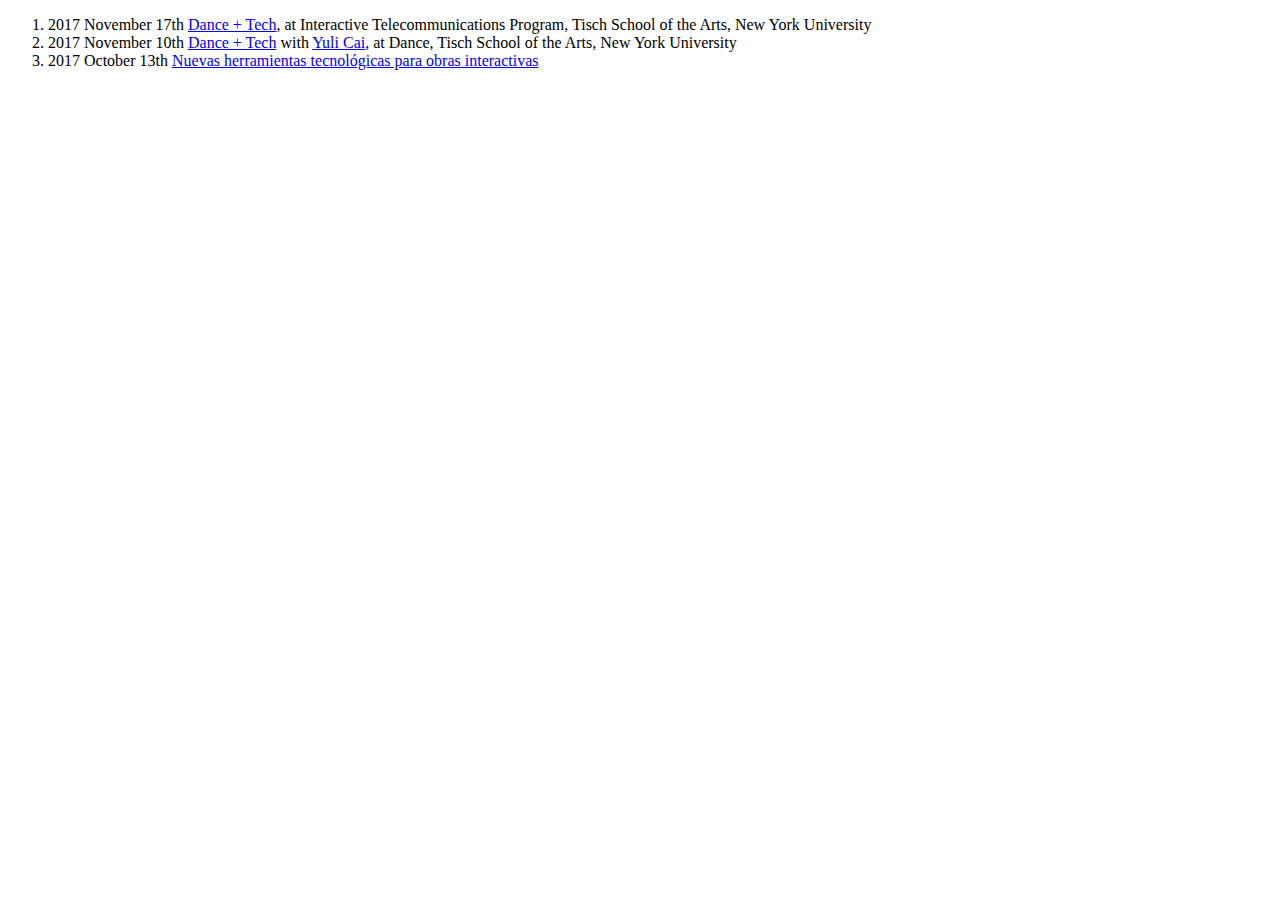
<file: index.html>
<!DOCTYPE html>
<html>
  <head>
    <meta charset="utf-8">
    <title>talks - aar&oacute;n montoya-moraga</title>
  </head>
  <body>

    <ol>
      <li>2017 November 17th <a href="https://docs.google.com/presentation/d/17Mi2ockormg3oHpsFe1G0JTUnopmu8FsSHj5vzicgis/edit?usp=sharing">Dance + Tech</a>, at Interactive Telecommunications Program, Tisch School of the Arts, New York University</li>
      <li>2017 November 10th <a href="https://docs.google.com/presentation/d/1AcL6UV7uZ32dp5JhrNapQaQ99AVJK2F4GsDY9faBIxo/edit?usp=sharing">Dance + Tech</a> with <a href="http://www.caiyuli.com/">Yuli Cai</a>, at Dance, Tisch School of the Arts, New York University</li>
      <li>2017 October 13th <a href="./2017_nuevas_herramientas/slides">Nuevas herramientas tecnol&oacute;gicas para obras interactivas</a></li>
    </ol>

  </body>
</html>
</file>
